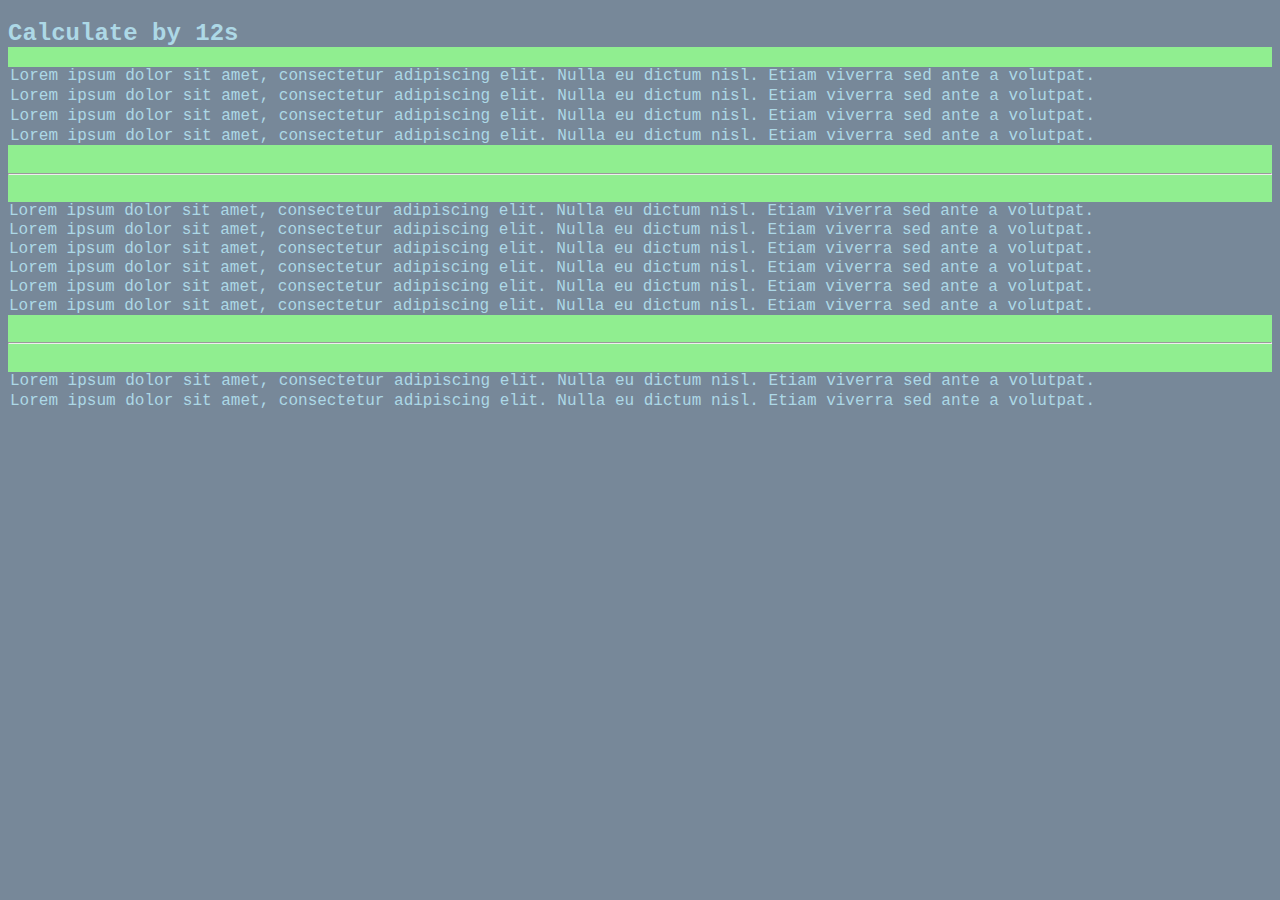
<file: bootstrapclass/index.html>
<!DOCTYPE html>
<html lang="en">
<head>
    <meta charset="UTF-8">
    <meta name="viewport" content="width=device-width, initial-scale=1.0">
    <meta http-equiv="X-UA-Compatible" content="ie=edge">
    <link rel="stylesheet" href="https://stackpath.bootstrapcdn.com/bootstrap/4.1.3/css/bootstrap.min.css" integrity="sha384-MCw98/SFnGE8fJT3GXwEOngsV7Zt27NXFoaoApmYm81iuXoPkFOJwJ8ERdknLPMO" crossorigin="anonymous">
    <script src="https://code.jquery.com/jquery-3.3.1.slim.min.js" integrity="sha384-q8i/X+965DzO0rT7abK41JStQIAqVgRVzpbzo5smXKp4YfRvH+8abtTE1Pi6jizo" crossorigin="anonymous"></script>
    <script src="https://cdnjs.cloudflare.com/ajax/libs/popper.js/1.14.3/umd/popper.min.js" integrity="sha384-ZMP7rVo3mIykV+2+9J3UJ46jBk0WLaUAdn689aCwoqbBJiSnjAK/l8WvCWPIPm49" crossorigin="anonymous"></script>
    <script src="https://stackpath.bootstrapcdn.com/bootstrap/4.1.3/js/bootstrap.min.js" integrity="sha384-ChfqqxuZUCnJSK3+MXmPNIyE6ZbWh2IMqE241rYiqJxyMiZ6OW/JmZQ5stwEULTy" crossorigin="anonymous"></script>
    <link rel="stylesheet" href="style.css">
    <title>Tie me up my Boots with them straps</title>
</head>
<body>

<div class="container">
        
        <div class="row">
            <div class="col-md-12">
                    <h2>Calculate by 12s</h2>
                </div>
        </div>
            
        <div class="row">
                <div class="col-md-3" style="margin: 2px">
                        Lorem ipsum dolor sit amet, consectetur adipiscing elit. Nulla eu dictum nisl. Etiam viverra sed ante a volutpat. 
                </div>
                <div class="col-md-3"style="margin: 2px">
                        Lorem ipsum dolor sit amet, consectetur adipiscing elit. Nulla eu dictum nisl. Etiam viverra sed ante a volutpat. 
                </div>
                <div class="col-md-3"style="margin: 2px">
                        Lorem ipsum dolor sit amet, consectetur adipiscing elit. Nulla eu dictum nisl. Etiam viverra sed ante a volutpat. 
                </div>
                <div class="col-md-3"style="margin: 2px">
                        Lorem ipsum dolor sit amet, consectetur adipiscing elit. Nulla eu dictum nisl. Etiam viverra sed ante a volutpat. 
                </div>
        </div>

            <br>
            <hr />
            <br>

        <div class="row">
                <div class="col-md-2" style="margin: 1px">
                        Lorem ipsum dolor sit amet, consectetur adipiscing elit. Nulla eu dictum nisl. Etiam viverra sed ante a volutpat. 
                </div>
                
                <div class="col-md-2" style="margin: 1px">
                        Lorem ipsum dolor sit amet, consectetur adipiscing elit. Nulla eu dictum nisl. Etiam viverra sed ante a volutpat. 
                </div>
                
                <div class="col-md-2" style="margin: 1px">
                        Lorem ipsum dolor sit amet, consectetur adipiscing elit. Nulla eu dictum nisl. Etiam viverra sed ante a volutpat. 
                </div>
                
                <div class="col-md-2" style="margin: 1px">
                        Lorem ipsum dolor sit amet, consectetur adipiscing elit. Nulla eu dictum nisl. Etiam viverra sed ante a volutpat. 
                </div>
                
                <div class="col-md-2" style="margin: 1px">
                        Lorem ipsum dolor sit amet, consectetur adipiscing elit. Nulla eu dictum nisl. Etiam viverra sed ante a volutpat. 
                </div>
                
                <div class="col-md-2" style="margin: 1px">
                        Lorem ipsum dolor sit amet, consectetur adipiscing elit. Nulla eu dictum nisl. Etiam viverra sed ante a volutpat. 
                </div>
            
        </div>

            <br>
            <hr />
            <br>

        <div class="row">
                
            <div class="col-md-6" style="margin: 2px">
                        Lorem ipsum dolor sit amet, consectetur adipiscing elit. Nulla eu dictum nisl. Etiam viverra sed ante a volutpat. 
            </div>
                
            <div class="col-md-6"style="margin: 2px">
                        Lorem ipsum dolor sit amet, consectetur adipiscing elit. Nulla eu dictum nisl. Etiam viverra sed ante a volutpat. 
            </div>
                
        </div>

</div>


</body>
</html>
</file>
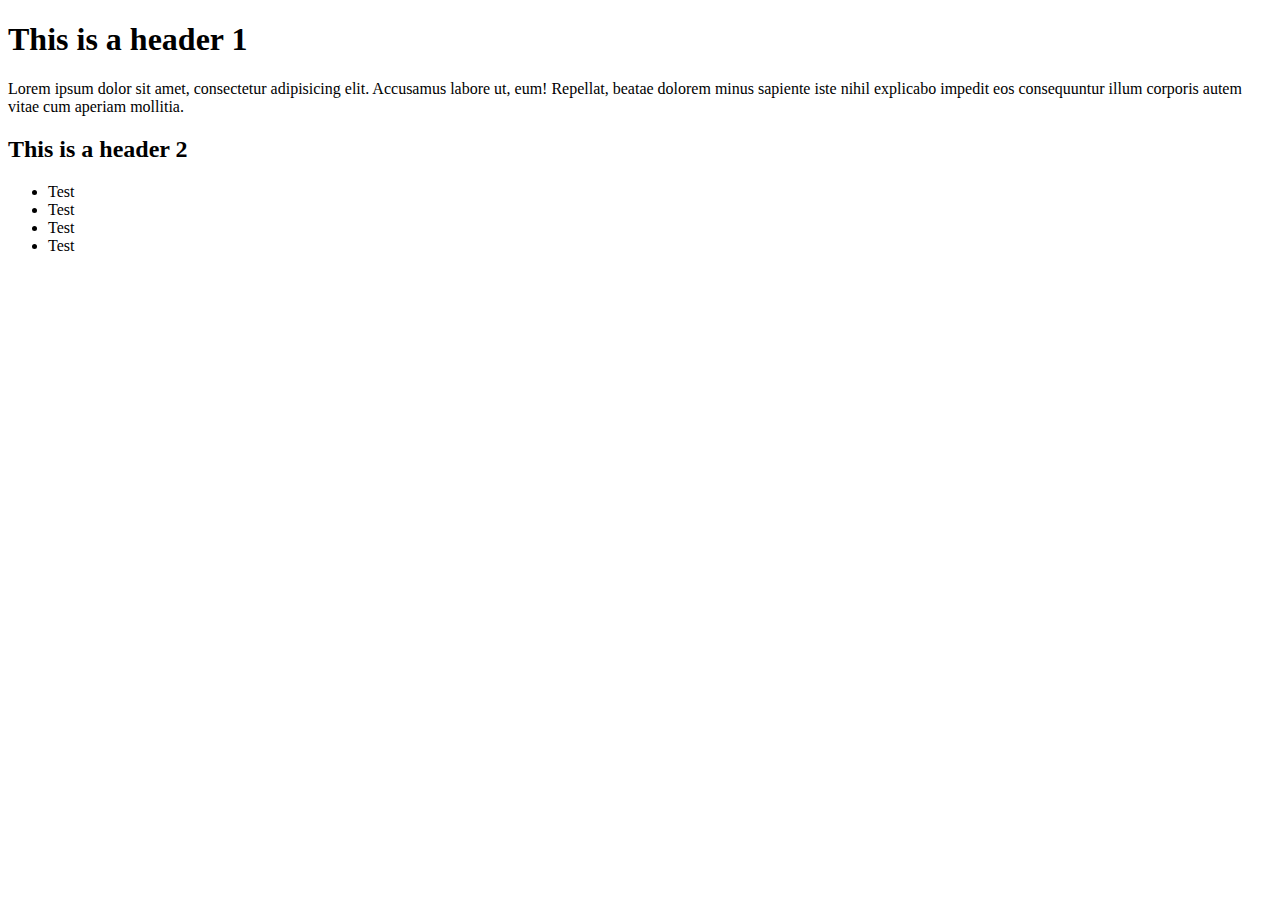
<file: 04-ResetCSS/04-ResetCSS/Unsolved/example.html>
<!-- Reset.css -->
<!DOCTYPE html>
<html lang="en-us">

  <head>

    <meta charset="UTF-8">
    <title>Example Page</title>
    <!-- Once a reset.css is used uncomment the following line to see how this stylesheet works-->
    <!--Try enabling and then disabling it more than once.-->
    <!-- <link rel="stylesheet" href="reset.css"> -->
    
  </head>

  <body>

  <h1>This is a header 1</h1>

  <p>Lorem ipsum dolor sit amet, consectetur adipisicing elit. Accusamus labore ut, eum! Repellat, beatae dolorem minus sapiente iste nihil explicabo impedit eos consequuntur illum corporis autem vitae cum aperiam mollitia.</p>

  <h2>This is a header 2</h2>

  <ul>
    <li>Test</li>
    <li>Test</li>
    <li>Test</li>
    <li>Test</li>
  </ul>

  </body>

</html>
</file>
<file: bootstrapclass/style.css>
html * {
    background-color: lightslategray;
}
body {
    color: lightblue;
}
.container {
    font-family: 'Courier New', Courier, monospace;
    background-color: lightgreen;
}
</file>
